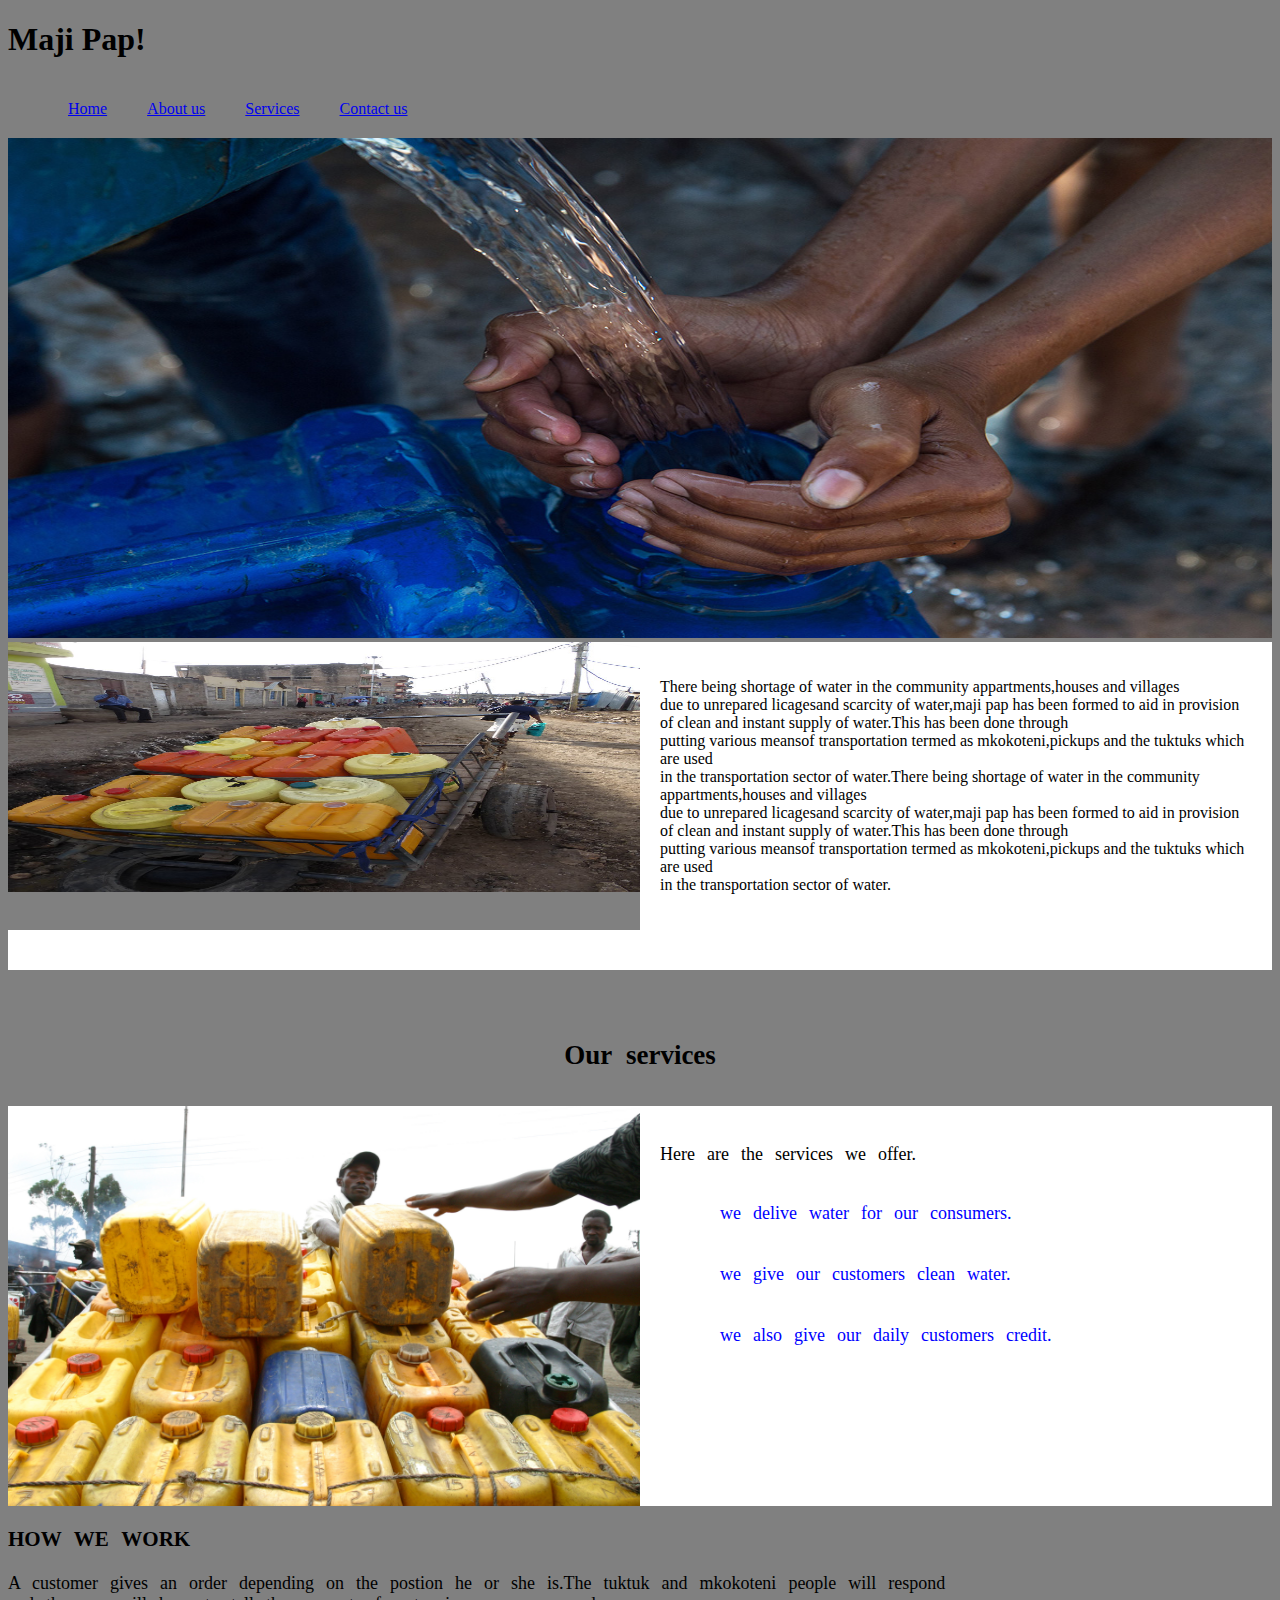
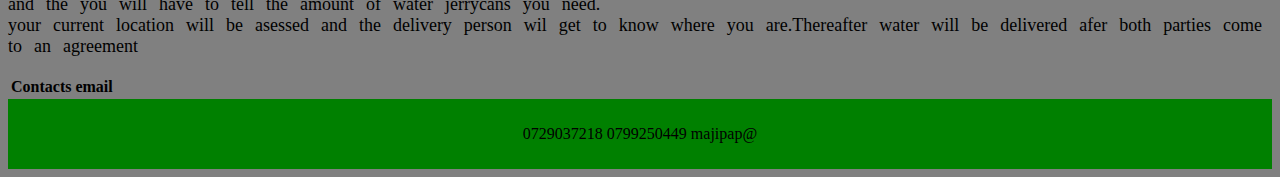
<file: index.html>
<!DOCTYPE html>
<html lang="en">
<head>
    <meta charset="UTF-8">
    <meta name="viewport" content="width=device-width, initial-scale=1.0">
    <meta http-equiv="X-UA-Compatible" content="ie=edge">
    <title>Projects</title>
    <link rel="stylesheet" href="styles.css">
</head>
<body>
    <h1>Maji Pap!</h1>
    <div id="navmenu">
        <div class="nav bar">
            <ul>
				<li>
					<a href="#home">Home</a>
				</li>
				<li>
					<a href="#aboutus">About us</a>
				</li>
				<li>
					<a href="#services">Services</a>
				</li>
				<li>
					<a href="#contacts">Contact us</a>
                </li>
            
    </div>

    <div id="home">
    <img src="image/wwd2016.jpg">
    </div>

    <div id="aboutus">
      <section>
      <img src="image/cart.jpg" style="width: 50%; height:250px; float: left;">
      <article>
      
      <p>There being shortage of water in the community appartments,houses and villages <br>
        due to unrepared licagesand scarcity of water,maji pap has been formed to aid in provision <br>  of clean and instant supply of water.This has been done through <br> putting various meansof transportation termed as mkokoteni,pickups and the tuktuks which are used<br> in the transportation sector of water.There being shortage of water in the community appartments,houses and villages <br>
        due to unrepared licagesand scarcity of water,maji pap has been formed to aid in provision <br>  of clean and instant supply of water.This has been done through <br> putting various meansof transportation termed as mkokoteni,pickups and the tuktuks which are used<br> in the transportation sector of water.</p>
        </div>
      <article>

      </section> 
      </div>
      <br></br>

       <div id="services">
         <h2>Our services</h2>
     
      <!-- <div class="col-md-3 aisha" > -->
        <section>
          <img src="./image/mkokoteni.jpg" style="width: 50%; height:400px; float: left;">
          <article>
      <p>Here are the services we offer.</p>
      <ol type="i">
        <li>we delive water for our consumers.<br></li>
        <li>we give our customers clean water.</li>
        <li>we also give our daily customers credit.</li>
      </ol>
      </article>
      </section>
    <h3>HOW WE WORK</h3>
    <P>A customer gives an order depending on the postion he or she is.The tuktuk and mkokoteni people will respond <br> and the you will have to tell the amount of water jerrycans you need.<br>your current location will be asessed and the delivery person wil get to know where you are.Thereafter water will be delivered afer both parties come to an agreement<br></P>
      
    
       
       
       
       
       
        
    
      </div>
      </div>

<div id="contacts>">
  <table>
    <tr>
      <th>Contacts</th>
      <th>email</th>

    </tr>
  </table>
</div>

<footer>
<div class="footer">
<!-- <div class="row"> -->

<!-- <div class="col-md-3"> -->

<p>0729037218 0799250449 majipap@</p>
</div>
</footer">





     
  

      


    



    
</body>
</html>
</file>
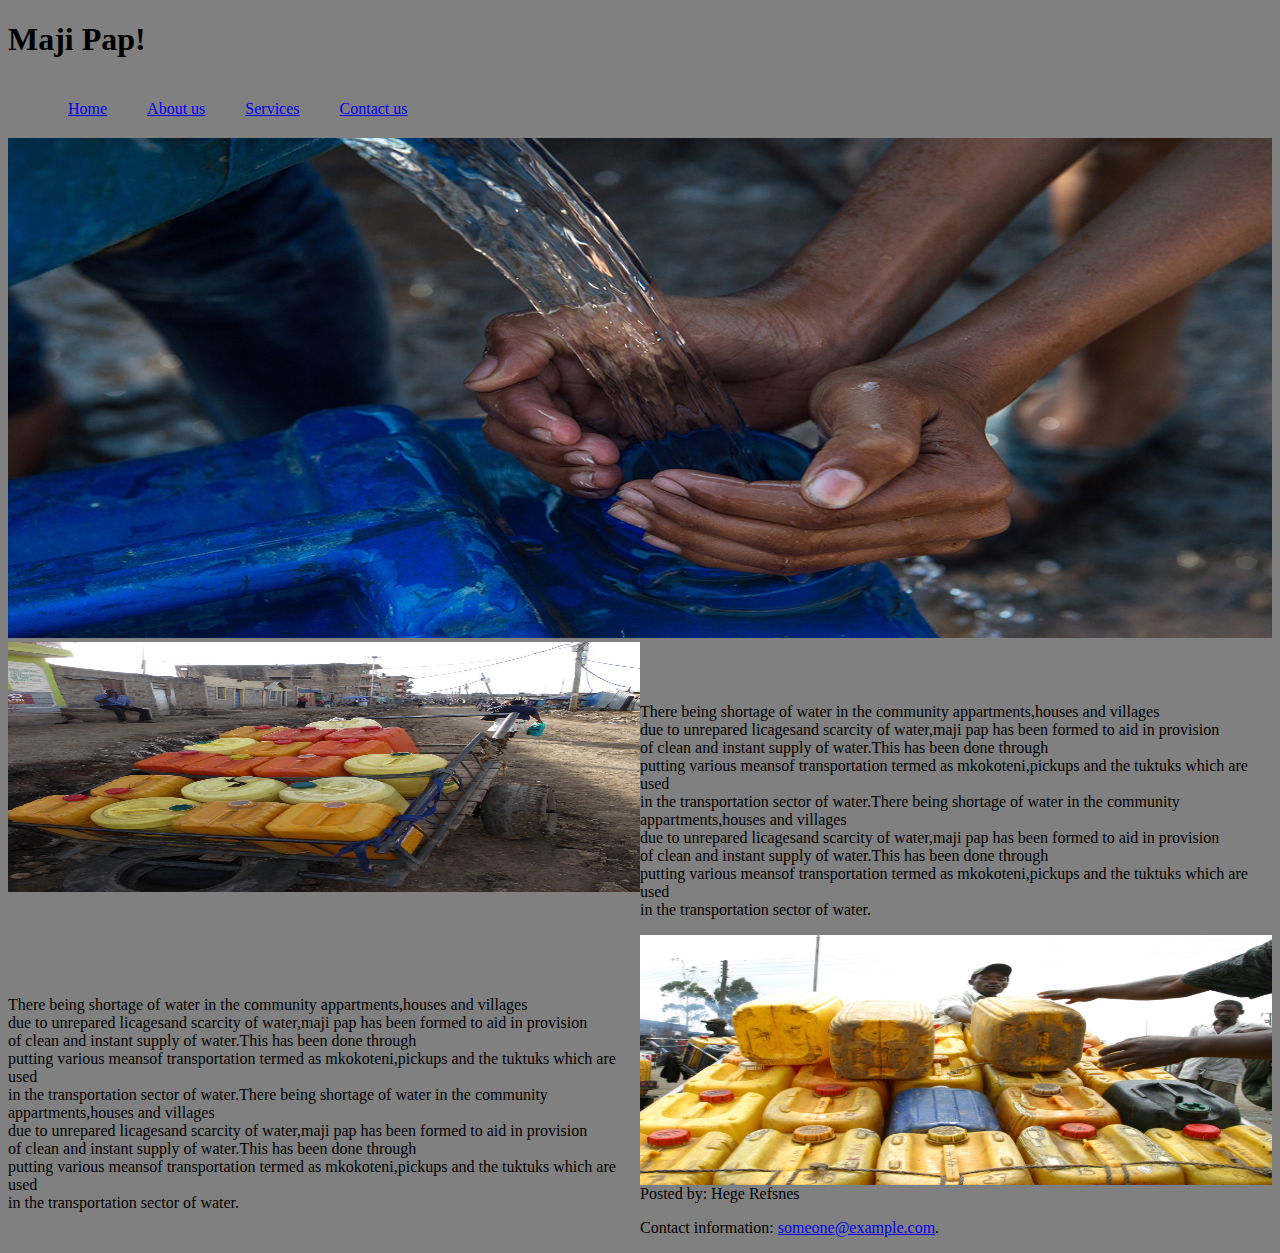
<file: about us.html>
<!DOCTYPE html>
<html lang="en">
<head>
    <meta charset="UTF-8">
    <meta name="viewport" content="width=device-width, initial-scale=1.0">
    <meta http-equiv="X-UA-Compatible" content="ie=edge">
    <title>Projects</title>
    <link rel="stylesheet" href="styles.css">
</head>
<body>
    <h1>Maji Pap!</h1>
    <div class="container">
        <div class="nav bar">
            <ul>
				<li>
					<a href="#home">Home</a>
				</li>
				<li>
					<a href="#aboutus">About us</a>
				</li>
				<li>
					<a href="#services">Services</a>
				</li>
				<li>
					<a href="#contacts">Contact us</a>
                </li>
            
    </div>

    <div class="banner">
    <img src="image/wwd2016.jpg">
    </div>

    <div class="container">
      <div class="col-md-5">
      <img src="image/cart.jpg" style="width: 50%; height:250px; float: left;">
      </div>
      <div class="col-md-3 aisha" >
      <p>There being shortage of water in the community appartments,houses and villages <br>
        due to unrepared licagesand scarcity of water,maji pap has been formed to aid in provision <br>  of clean and instant supply of water.This has been done through <br> putting various meansof transportation termed as mkokoteni,pickups and the tuktuks which are used<br> in the transportation sector of water.There being shortage of water in the community appartments,houses and villages <br>
        due to unrepared licagesand scarcity of water,maji pap has been formed to aid in provision <br>  of clean and instant supply of water.This has been done through <br> putting various meansof transportation termed as mkokoteni,pickups and the tuktuks which are used<br> in the transportation sector of water.</p>
        </div> 
      </div>

       <div class="container">
     
      <div class="col-md-3 aisha" >
      <p>There being shortage of water in the community appartments,houses and villages <br>
        due to unrepared licagesand scarcity of water,maji pap has been formed to aid in provision <br>  of clean and instant supply of water.This has been done through <br> putting various meansof transportation termed as mkokoteni,pickups and the tuktuks which are used<br> in the transportation sector of water.There being shortage of water in the community appartments,houses and villages <br>
        due to unrepared licagesand scarcity of water,maji pap has been formed to aid in provision <br>  of clean and instant supply of water.This has been done through <br> putting various meansof transportation termed as mkokoteni,pickups and the tuktuks which are used<br> in the transportation sector of water.</p>
        </div> 
         <div class="col-md-5">
      <img src="image/mkokoteni.jpg" style="width: 50%; height:250px; float: left;">
      </div>
      </div>



<footer>
  <p>Posted by: Hege Refsnes</p>
  <p>Contact information: <a href="mailto:someone@example.com">
  someone@example.com</a>.</p>
</footer>


     
  

      


    



    
</body>
</html>
</file>
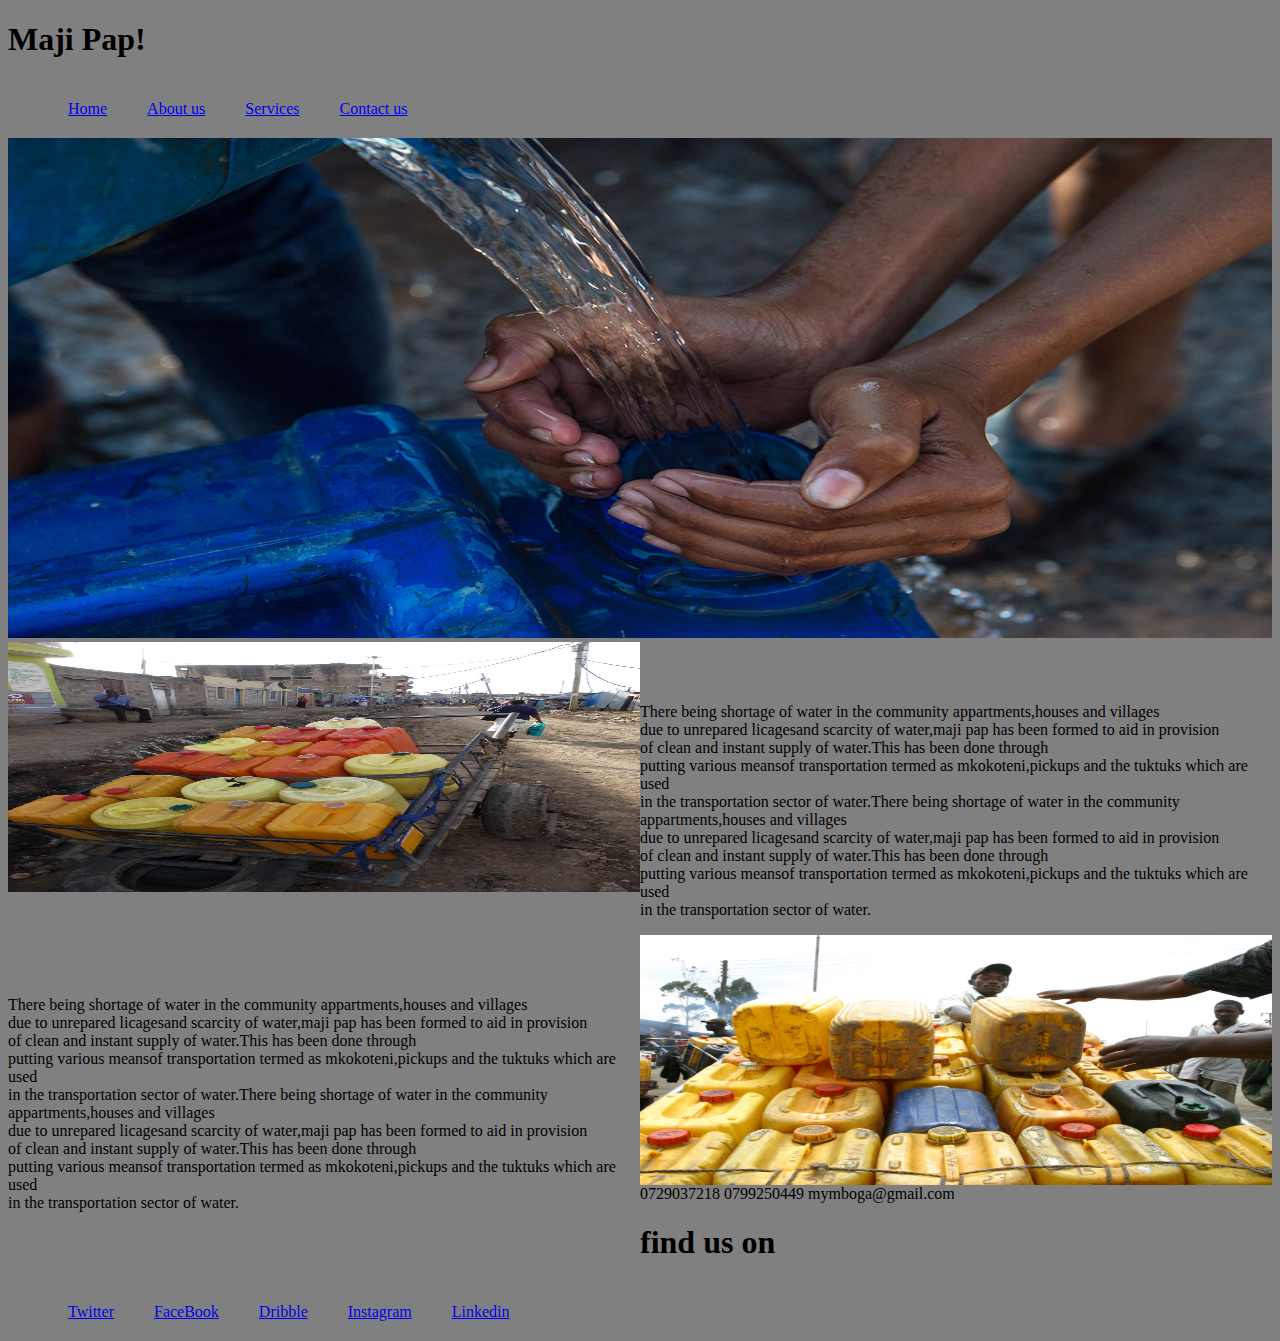
<file: aboutus.html>
<!DOCTYPE html>
<html lang="en">
<head>
    <meta charset="UTF-8">
    <meta name="viewport" content="width=device-width, initial-scale=1.0">
    <meta http-equiv="X-UA-Compatible" content="ie=edge">
    <title>Projects</title>
    <link rel="stylesheet" href="styles.css">
</head>
<body>
    <h1>Maji Pap!</h1>
    <div class="container">
        <div class="nav bar">
            <ul>
                <li>
                    <a href="index.html">Home</a>
                </li>
                <li>
                    <a href="aboutus.html">About us</a>
                </li>
                <li>
                    <a href="#services">Services</a>
                </li>
                <li>
                    <a href="#contacts">Contact us</a>
                </li>
            
    </div>

    <div class="banner">
    <img src="image/wwd2016.jpg">
    </div>

    <div class="container">
      <div class="col-md-5">
      <img src="image/cart.jpg" style="width: 50%; height:250px; float: left;">
      </div>
      <div class="col-md-3 aisha" >
      <p>There being shortage of water in the community appartments,houses and villages <br>
        due to unrepared licagesand scarcity of water,maji pap has been formed to aid in provision <br>  of clean and instant supply of water.This has been done through <br> putting various meansof transportation termed as mkokoteni,pickups and the tuktuks which are used<br> in the transportation sector of water.There being shortage of water in the community appartments,houses and villages <br>
        due to unrepared licagesand scarcity of water,maji pap has been formed to aid in provision <br>  of clean and instant supply of water.This has been done through <br> putting various meansof transportation termed as mkokoteni,pickups and the tuktuks which are used<br> in the transportation sector of water.</p>
        </div> 
      </div>

       <div class="container">
     
      <div class="col-md-3 aisha" >
      <p>There being shortage of water in the community appartments,houses and villages <br>
        due to unrepared licagesand scarcity of water,maji pap has been formed to aid in provision <br>  of clean and instant supply of water.This has been done through <br> putting various meansof transportation termed as mkokoteni,pickups and the tuktuks which are used<br> in the transportation sector of water.There being shortage of water in the community appartments,houses and villages <br>
        due to unrepared licagesand scarcity of water,maji pap has been formed to aid in provision <br>  of clean and instant supply of water.This has been done through <br> putting various meansof transportation termed as mkokoteni,pickups and the tuktuks which are used<br> in the transportation sector of water.</p>
        </div> 
         <div class="col-md-5">
      <img src="image/mkokoteni.jpg" style="width: 50%; height:250px; float: left;">
      </div>
      </div>
      
    <!----------- Footer ------------>
     <footer>
<div class="container-fluid">
<div class="row">

<div class="col-md-3">

<p>0729037218 0799250449 mymboga@gmail.com</p>
</div>


<div class="col-md-3">

 <h1>find us on</h1>
 <p>
 <ul>
                    <li><a href="#twitter">Twitter</a></li>
                     <li><a href="#facebook">FaceBook</a></li>
                    <li><a href="#dribble">Dribble</a></li>
                    <li><a href="#instagram">Instagram</a></li>
                    <li><a href="#linkedin">Linkedin</a></li>
                </ul>
                </p>
</div>
</div>
</div>
</footer">


      <!-- Footer -->
    

   
    
  </body>
</html>
</file>
<file: styles.css>
body{
	background-color:gray;
}

	
	
}
.nav-bar{
    list-style: none;

}

li{
    list-style:none;
    color: blue;
   padding: 20px;
   float: left;
}
img{
    height: 500px;
    width: 100%;
}

.makaveli{
  width: 45%;
  height:200px;
  
  
}

.aisha{
  padding-top: 45px;
  width: 50%;
  float:left;
}

section{
  display: -webkit-flex:3 ;
  display:flex
}
article{
  -webkit-flex: 3;
  -ms-flex: 3;
  flex: 3;
  background-color: white;
  padding: 20px;
  font-family: 'Bangers', cursive;
}
#services{
  font-size: small;
  word-spacing: 7.5px;
  font-family: Cambria, Cochin, Georgia, Times, 'Times New Roman', serif;
  font-size: large;
}
h2{
  padding-top: 12px;
  padding-bottom: 12px;
  text-align: center;
}
.footer{
  left: 0;
  bottom: 0;
  width: 100%;
  background-color:green;
  color: black;
  text-align: center;
  padding-top: 10px;
  padding-bottom: 10px;
}
</file>
